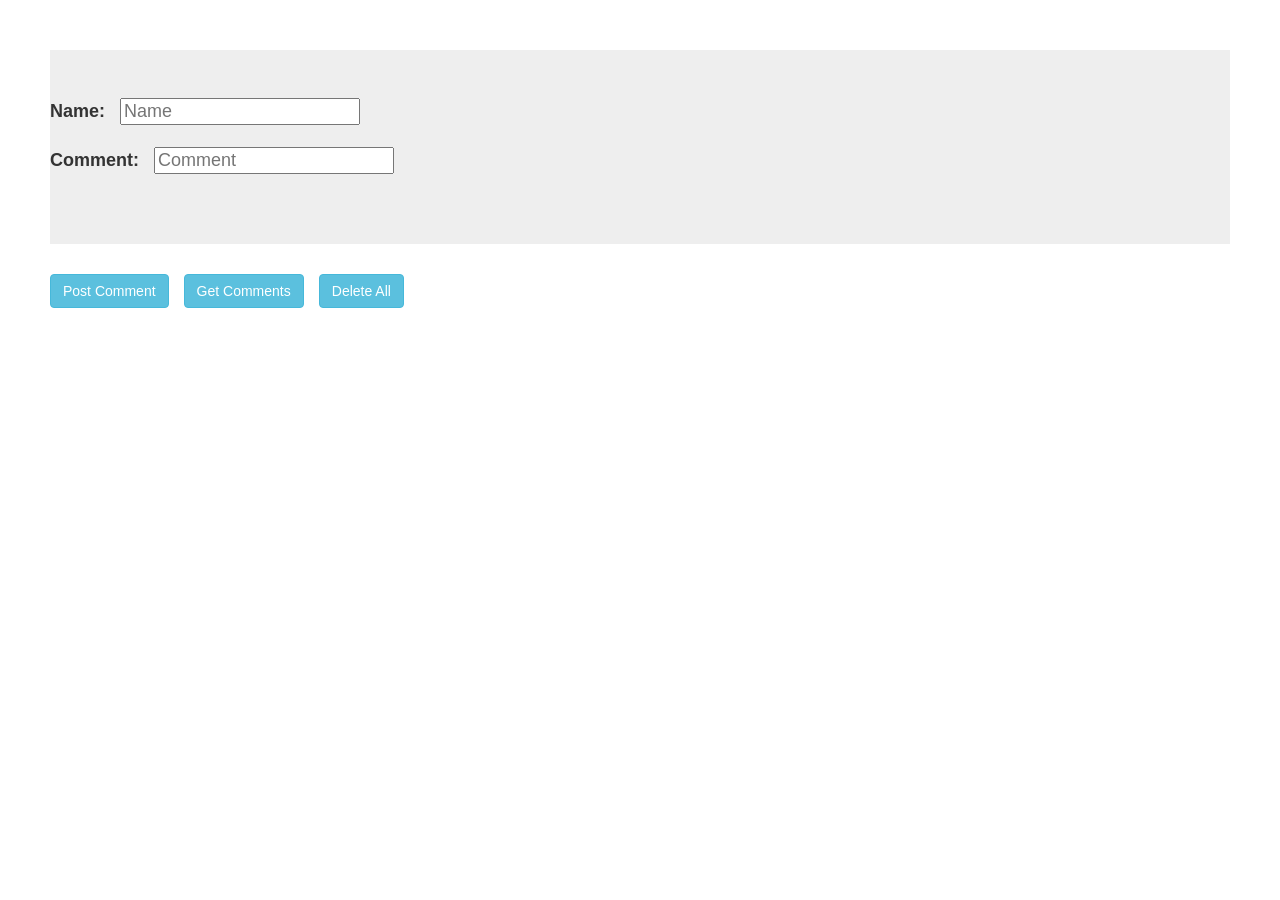
<file: midtermReview/public/index.html>
<!DOCTYPE html>
<html>
<head>
<title>Comments!</title>
<script src="https://code.jquery.com/jquery-1.10.2.js"></script>
<script src="javascripts/comments.js"></script>
<link href="https://maxcdn.bootstrapcdn.com/bootstrap/3.2.0/css/bootstrap.min.css" rel="stylesheet">
<link rel="stylesheet" type="text/css" href="stylesheets/style.css">
</head>

<body>
<form id="commentForm" action="" class="jumbotron jumbotron-fluid">
<label for="name">Name: </label><input type="text" id="name" placeholder="Name" ><br>
<label for="comment">Comment: </label><input type="text" id="comment" placeholder="Comment"><br>
</form>

<button id="postComment" class="btn btn-info">Post Comment</button>
<button id="getComments" class="btn btn-info">Get Comments</button>
<button id="deleteComments" class="btn btn-info">Delete All</button>
<div id="json"></div>
<div id="done"></div>
<div id="comments"></div>
</body>
</html>
</file>
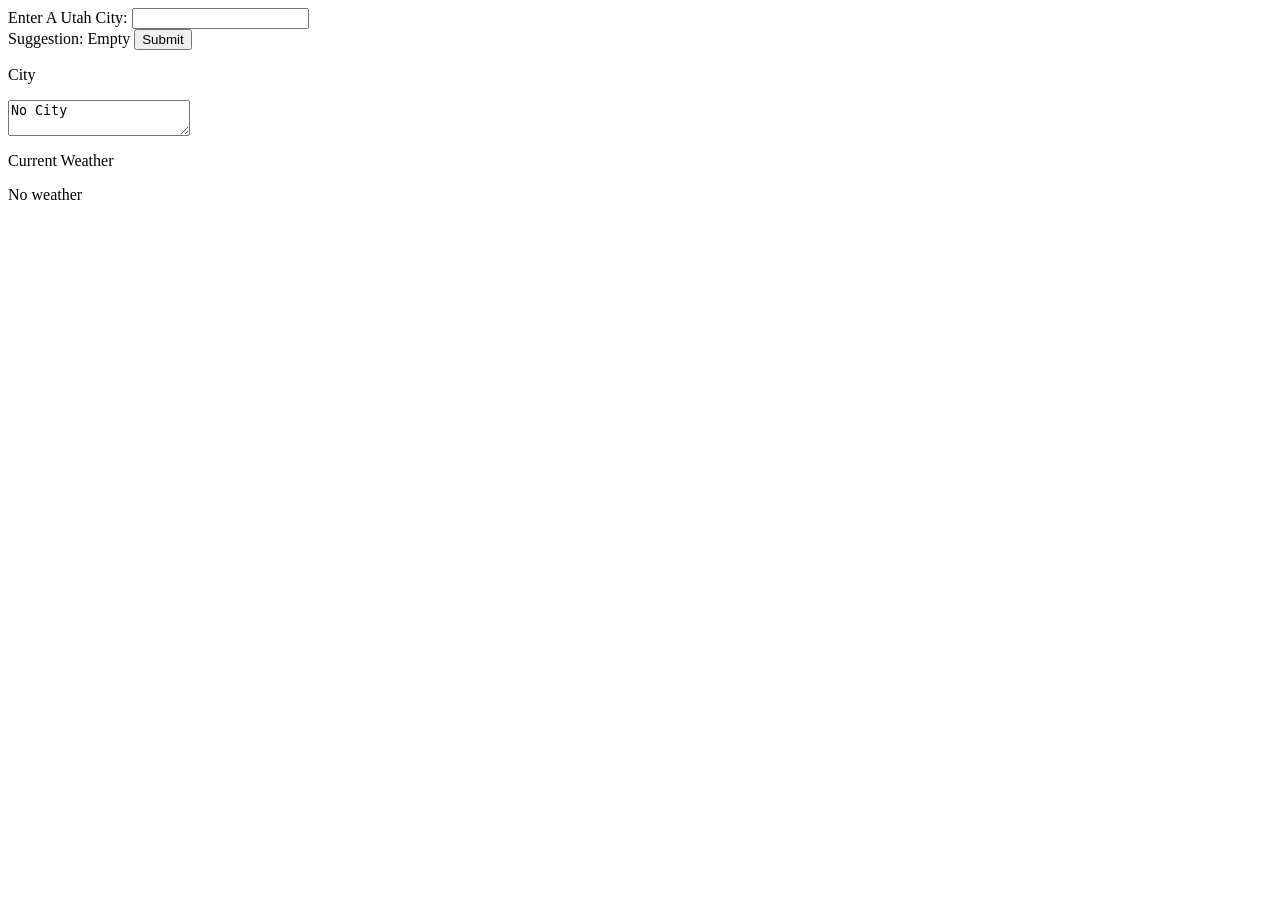
<file: UtahCities2.html>
<html>
        <head>
        <title>City Finder</title>
        <script
          src="http://code.jquery.com/jquery-3.2.1.min.js"
          integrity="sha256-hwg4gsxgFZhOsEEamdOYGBf13FyQuiTwlAQgxVSNgt4="
          crossorigin="anonymous">
        </script>
        <script>
        $(document).ready(function() {
        $( "#cityField" ).keyup(function() {
                $.getJSON("staticCity.txt",function(data) {
                console.log(data);
                console.log(data[0]);
                console.log("Got "+data[0].city);
            });
            $("#txtHint").text("Keyup "+$("#cityField").val());
        });
        });
        </script>
        </head>
        <body>
        <form>
        Enter A Utah City: <input type="text" id="cityField" value=""><br>
        Suggestion: <span id="txtHint">Empty</span>
        <input id="weatherButton" type="submit" value="Submit">
        </form>
        <p>City</p>
        <textarea id="displayCity">No City</textarea>
        <p>Current Weather</p>
        <div id="weather">No weather</div>
        
        </body>
</html>
</file>
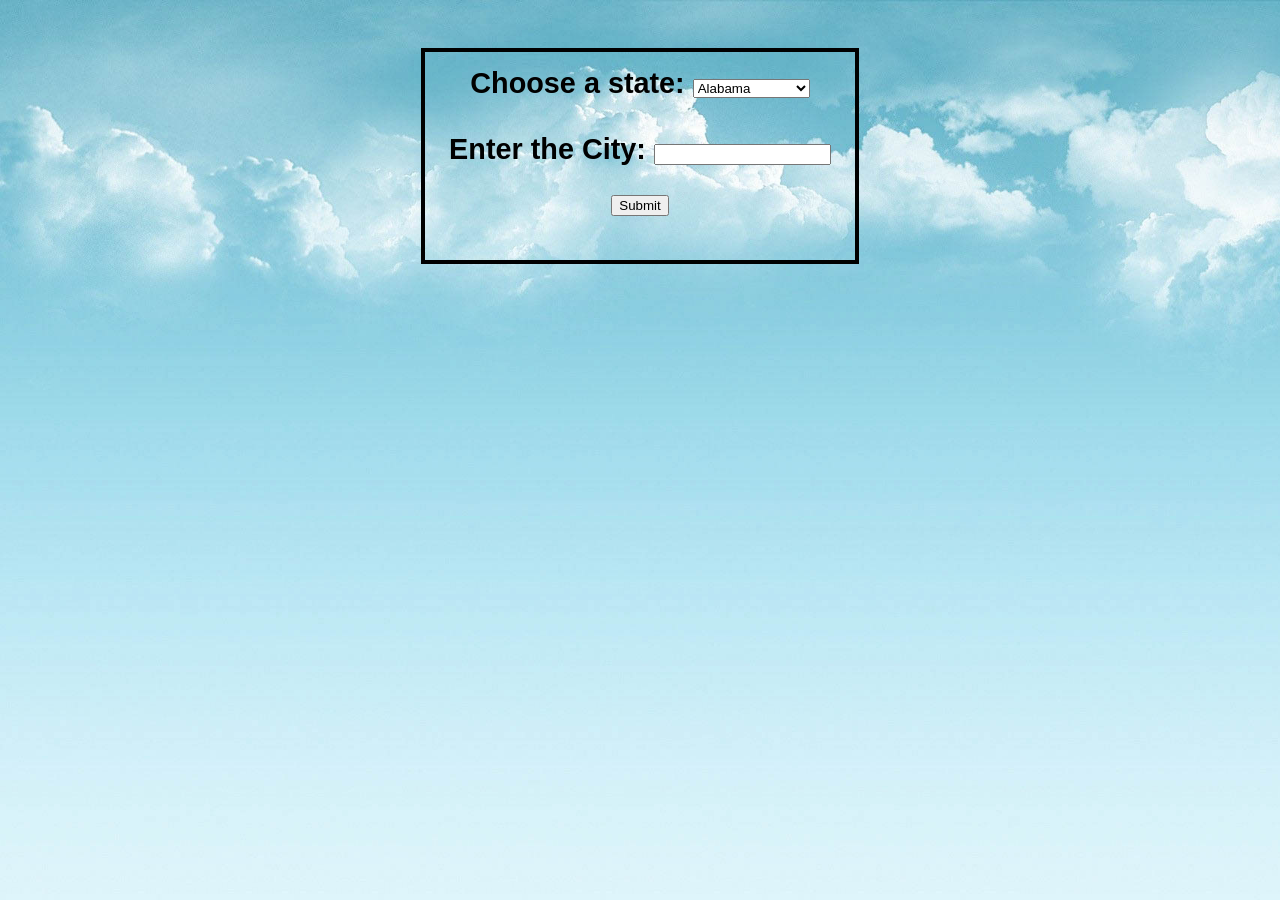
<file: weatherAlerts.html>
<html>   
    <style>
        body{
            background-image: url(weatherImage1-1-2.jpg);
            background-size: cover;
            text-align: center;
            padding: 40px 0px 0px 0px;
            font-family: sans-serif;
            font-size: 180%;
            font-weight: bold;
        }
        #weatherSection{
            border: 4px solid black;
            margin: auto;
            padding : 15px 15px 15px 15px;
            width : 400px;
        }
        #resultsSection{
            border: 4px solid black;
            padding : 15px 15px 60px 15px;
            width :400px;
            margin: auto;
        }
    </style> 
    <head>
        <title>Severe Weather Alers</title>
        
        <script
            src="http://code.jquery.com/jquery-3.2.1.min.js"
            integrity="sha256-hwg4gsxgFZhOsEEamdOYGBf13FyQuiTwlAQgxVSNgt4="
            crossorigin="anonymous">
        </script>
        
        <script>
            $(document).ready(function() 
            {
                $("#resultsSection").hide();
                $( "#cityField" ).keyup(function() 
                {
                    var url = "http://bioresearch.byu.edu/cs260/jquery/getcity.cgi?q="+$("#cityField").val();
                    $.getJSON(url,function(data)
                    {
                        var everything;
                        everything = "<ul>";
                        $.each(data, function(i,item) 
                        {
                            everything += "<li> "+data[i].city;
                        });
                        
                        everything += "</ul>";
                        $("#txtHint").html(everything);
                    });
                  
                    $("#txtHint").text("Keyup "+$("#cityField").val());
                });
                
                $("#weatherButton").click(function(e)
                {
                    $("#resultsSection").show();
                    var state = $("#stateField").val();
                    console.log(state);
                    var city = $("#cityField").val();
                    console.log(city);

                    e.preventDefault();
                    
                    var myurl= "http://api.wunderground.com/api/62526780a42db8d4/alerts/q/";
                  
                    myurl += state + "/";
                    myurl += city;                 
                    myurl += ".json";
                    console.log(myurl);
                    $.ajax(
                    {
                        url : myurl,
                        dataType : "json",
                        success : function(parsed_json) 
                        {
                            
                            var alerts = parsed_json['alerts'];
                            var alertsnum = alerts.length;
                            if(alertsnum == 0)
                            {
                                everything = "No alerts in that area!";
//                                $("weather").html("No alerts in that area!")
                            }
                            else
                            {
                                everything = "<ul>";
                                for(var i = 0; i < alertsnum; i++)
                                {
                                    everything += "<li>" + alerts[i]['description'];
                                    everything += " active until " + alerts[i]['expires'];
                                }
                                everything += "</ul>";
                            }
                            $("#weather").html(everything);
                        }
                    });
                });
            });
        </script>
    </head>   
    
    
    <body>
        <div id="weatherSection">
        <form>
            Choose a state: 
             <select id="stateField">
                <option value="AL">Alabama</option>              
                <option value="AK">Alaska</option>
                <option value="AZ">Arizona</option>
                <option value="AR">Arkansas</option>
                <option value="CA">California</option>
                <option value="CO">Colorado</option>              
                <option value="CT">Connecticut</option>
                <option value="DE">Delaware</option>
                <option value="FL">Florida</option>
                <option value="GA">Georgia</option>
                <option value="HI">Hawaii</option>              
                <option value="ID">Idaho</option>
                <option value="IL">Illinois</option>
                <option value="IN">Indiana</option>
                <option value="IA">Iowa</option>
                <option value="KS">Kansas</option>              
                <option value="KY">Kentucky</option>
                <option value="LA">Louisiana</option>
                <option value="ME">Maine</option>
                <option value="MD">Maryland</option>
                <option value="MA">Massachusetts</option>              
                <option value="MI">Michigan</option>
                <option value="MN">Minnesota</option>
                <option value="MS">Mississippi</option>
                <option value="MO">Missouri</option>
                <option value="MT">Montana</option>              
                <option value="NE">Nebraska</option>
                <option value="NV">Nevada</option>
                <option value="NH">New Hampshire</option>
                <option value="NJ">New Jersey</option>
                <option value="NM">New Mexico</option>              
                <option value="NY">New York</option>
                <option value="NC">North Carolina</option>
                <option value="ND">North Dakota</option>
                <option value="OH">Ohio</option>
                <option value="OK">Oklahoma</option>              
                <option value="OR">Oregon</option>
                <option value="PA">Pennsylvania</option>
                <option value="RI">Rhode Island</option>
                <option value="SC">South Carolina</option>
                <option value="SD">South Dakota</option>              
                <option value="TN">Tennessee</option>
                <option value="TX">Texas</option>
                <option value="UT">Utah</option>
                <option value="VT">Vermont</option>
                <option value="VA">Virginia</option>              
                <option value="WA">Washington</option>
                <option value="WV">West Virginia</option>
                <option value="WI">Wisconsin</option>
                <option value="WY">Wyoming</option>
            </select> 
            <br>
            <br>
            Enter the City: <input type="text" id="cityField" value=""><br>
            <p id= "weatherPadding"></p>
            <input id="weatherButton" type="submit" value="Submit">
        </form>
        </div>
        <p></p>            
        <div id="resultsSection">
        <p>Current Weather Alerts</p>
        <div id="weather">No weather alerts found</div>
        </div>
    </body>
</html>
</file>
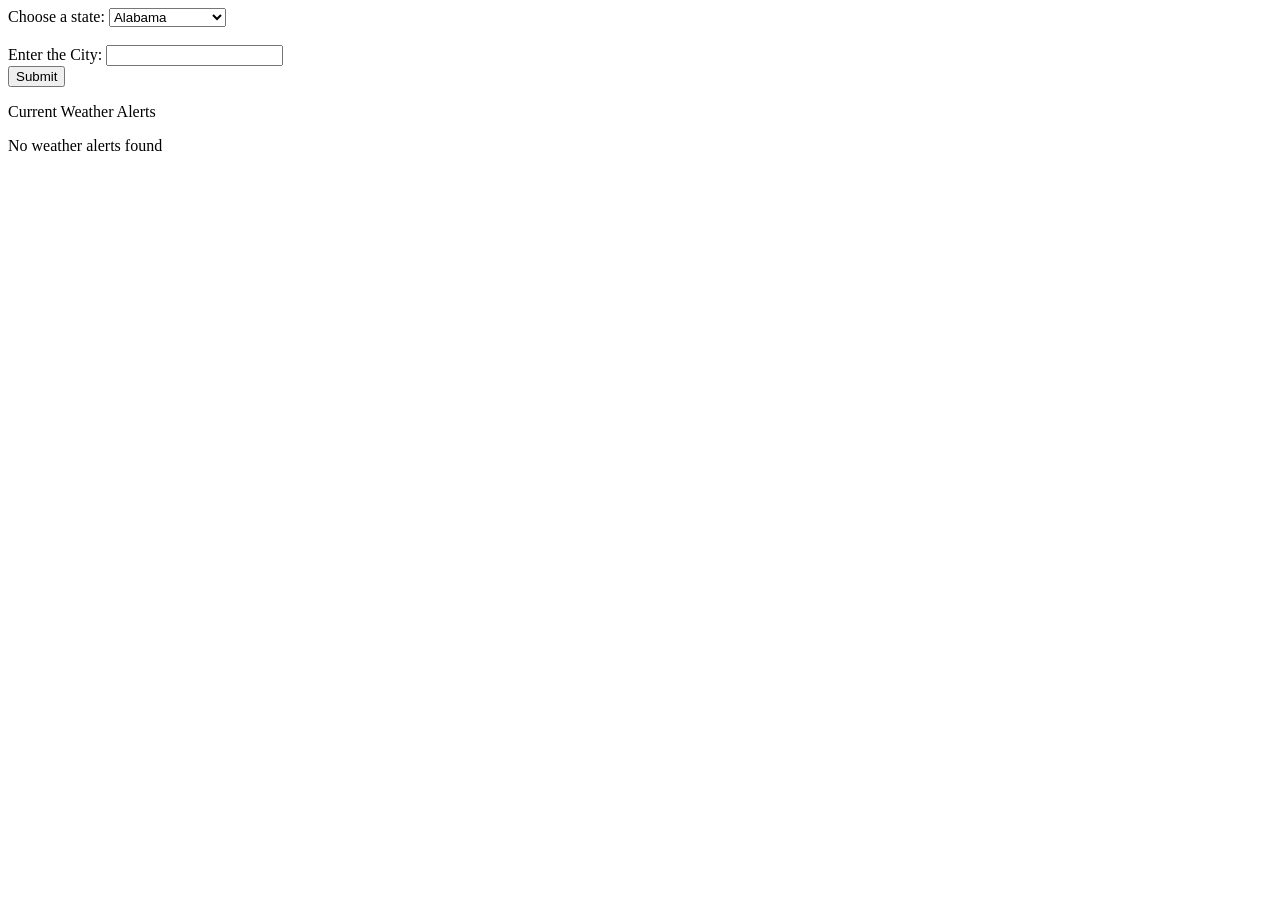
<file: weatherTest.html>
<html>    
    <head>
        <title>Severe Weather Alers</title>
        
        <script
            src="http://code.jquery.com/jquery-3.2.1.min.js"
            integrity="sha256-hwg4gsxgFZhOsEEamdOYGBf13FyQuiTwlAQgxVSNgt4="
            crossorigin="anonymous">
        </script>
        
        <script>
            $(document).ready(function() 
            {
                $( "#cityField" ).keyup(function() 
                {
                    var url = "http://bioresearch.byu.edu/cs260/jquery/getcity.cgi?q="+$("#cityField").val();
                    $.getJSON(url,function(data)
                    {
                        var everything;
                        everything = "<ul>";
                        $.each(data, function(i,item) 
                        {
                            everything += "<li> "+data[i].city;
                        });
                        
                        everything += "</ul>";
                        $("#txtHint").html(everything);
                    });
                  
                    $("#txtHint").text("Keyup "+$("#cityField").val());
                });
                
                $("#weatherButton").click(function(e)
                {
                    var state = $("#stateField").val();
                    console.log(state);
                    var city = $("#cityField").val();
                    console.log(city);

                    e.preventDefault();
                    
                    var myurl= "http://api.wunderground.com/api/62526780a42db8d4/alerts/q/";
                  
                    myurl += state + "/";
                    myurl += city;                 
                    myurl += ".json";
                    console.log(myurl);
                    $.ajax(
                    {
                        url : myurl,
                        dataType : "json",
                        success : function(parsed_json) 
                        {
                            
                            var alerts = parsed_json['alerts'];
                            var alertsnum = alerts.length;
                            if(alertsnum == 0)
                            {
                                everything = "No alerts in that area!";
//                                $("weather").html("No alerts in that area!")
                            }
                            else
                            {
                                everything = "<ul>";
                                for(var i = 0; i < alertsnum; i++)
                                {
                                    everything += "<li>" + alerts[i]['description'];
                                    everything += " active until " + alerts[i]['expires'];
                                }
                                everything += "</ul>";
                            }
                            $("#weather").html(everything);
                        }
                    });
                });
            });
        </script>
    </head>   
    
    
    <body>
        <div id="weatherSection">
        <form>
            Choose a state: 
             <select id="stateField">
                <option value="AL">Alabama</option>              
                <option value="AK">Alaska</option>
                <option value="AZ">Arizona</option>
                <option value="AR">Arkansas</option>
                <option value="CA">California</option>
                <option value="CO">Colorado</option>              
                <option value="CT">Connecticut</option>
                <option value="DE">Delaware</option>
                <option value="FL">Florida</option>
                <option value="GA">Georgia</option>
                <option value="HI">Hawaii</option>              
                <option value="ID">Idaho</option>
                <option value="IL">Illinois</option>
                <option value="IN">Indiana</option>
                <option value="IA">Iowa</option>
                <option value="KS">Kansas</option>              
                <option value="KY">Kentucky</option>
                <option value="LA">Louisiana</option>
                <option value="ME">Maine</option>
                <option value="MD">Maryland</option>
                <option value="MA">Massachusetts</option>              
                <option value="MI">Michigan</option>
                <option value="MN">Minnesota</option>
                <option value="MS">Mississippi</option>
                <option value="MO">Missouri</option>
                <option value="MT">Montana</option>              
                <option value="NE">Nebraska</option>
                <option value="NV">Nevada</option>
                <option value="NH">New Hampshire</option>
                <option value="NJ">New Jersey</option>
                <option value="NM">New Mexico</option>              
                <option value="NY">New York</option>
                <option value="NC">North Carolina</option>
                <option value="ND">North Dakota</option>
                <option value="OH">Ohio</option>
                <option value="OK">Oklahoma</option>              
                <option value="OR">Oregon</option>
                <option value="PA">Pennsylvania</option>
                <option value="RI">Rhode Island</option>
                <option value="SC">South Carolina</option>
                <option value="SD">South Dakota</option>              
                <option value="TN">Tennessee</option>
                <option value="TX">Texas</option>
                <option value="UT">Utah</option>
                <option value="VT">Vermont</option>
                <option value="VA">Virginia</option>              
                <option value="WA">Washington</option>
                <option value="WV">West Virginia</option>
                <option value="WI">Wisconsin</option>
                <option value="WY">Wyoming</option>
            </select> 
            <br>
            <br>
            Enter the City: <input type="text" id="cityField" value=""><br>
            
            <input id="weatherButton" type="submit" value="Submit">
        </form>            
        
        <p>Current Weather Alerts</p>
        <div id="weather">No weather alerts found</div>
        </div>
    </body>
</html>
</file>
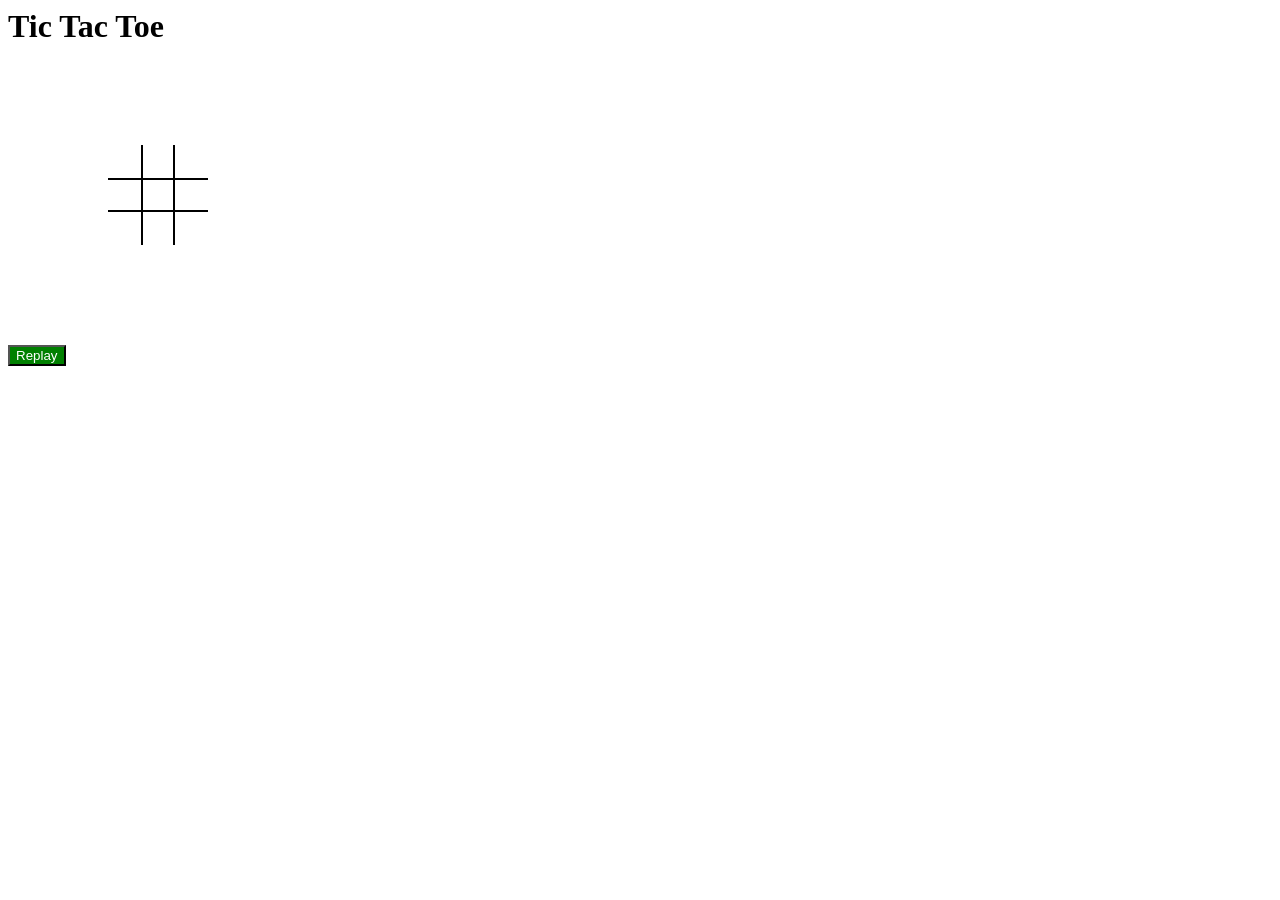
<file: Creative Project 1/ticTacToeJaxon.html>
<html>
    <style>
        table {
        width: 100px;
        height: 100px;
        border-collapse: collapse;
        margin: 100px;
        }

        td {
        width: 33.3333%;
        height: 33.3333%;
        border: 2px solid black;
        text-align: center;
        }

        tr:first-of-type td {
        border-top-color: transparent;
        }

        tr:last-of-type td {
        border-bottom-color: transparent;
        }

        td:first-of-type {
        border-left-color: transparent;
        }

        td:last-of-type {
        border-right-color: transparent;
        }

        button {
        background-color: green;
        color: white;
        }
    </style>
    <script>
    window.onload = function() { //set all td elements' onclick = markCell f(x)
        var cells = document.getElementsByTagName('td');
        for (var i = 0; i < cells.length; i++) {
        var cell = cells[i];
        cell.onclick = updateBoard; 
        }
    }
    
    var squaresFilled = 0;
    var marksArray = ['X', 'O'];
    var winner;

    
    function isGameOver(cell) {
        var mark = cell.innerHTML;   
        var winning_patterns = cell.classList; //the cell is grouped with other cells it can with with
        var pattern;
        //this loop checks each winning pattern the current cell is a part of to see if the patterns are full
        for(var i=0; i<winning_patterns.length; i++) {
        pattern = document.getElementsByClassName(winning_patterns[i]);
        if(isPatternMatching(pattern, mark)) {
            winner = mark;
        document.getElementById("result").innerHTML = "Game Over. Player " + mark + " wins!"; //might not work with images
        return true;
        }
        }
        
        if(squaresFilled == 9) {
    document.getElementById("result").innerHTML = "BOOOO! Game Ends in a tie"
        return true;
        }
        else {
        return false
        }
    }

    function change()
    {
        
    }
    
    function isPatternMatching(p, mark) {
    var matching = true; 
        for(var i=0; i<p.length; i++) {
        if(p[i].innerHTML != mark) 
        matching = false;
        }
        return matching;
    }
    
    function updateBoard(e) {
    var cell = event.srcElement;
    markCell(cell);
        if(isGameOver(cell)) {
        document.getElementById("replay").innerHTML = "Replay";
        //display button to play again
        }
    }

    function markCell(cell) {
        var mark = marksArray[squaresFilled % 2];
        if(cell.innerHTML != "")
        return;
        cell.innerHTML = mark;
        squaresFilled++;
    }

    </script>

    <body>
    <h1>Tic Tac Toe</h1>
    <h3 id="result"></h3>
    <table id="gameboard">
        <tr>
        <td class="row1 col1 diag-lr"></td> <!-- diag-lr = the diagonal left to right -->
        <td class="row1 col2"></td>
        <td class="row1 col3 diag-rl"></td>
        </tr>
        <tr>
        <td class="row2 col1"></td>
        <td class="row2 col2 diag-lr diag-rl"></td>
        <td class="row2 col3"></td>
        </tr>
        <tr>
        <td class="row3 col1 diag-rl"></td>
        <td class="row3 col2"></td>
        <td class="row3 col3 diag-lr"></td>
        </tr>
    </table>
    
    <button type="button" onclick="alert('Hello world!')">Replay</button>
    </body>
</html>
</file>
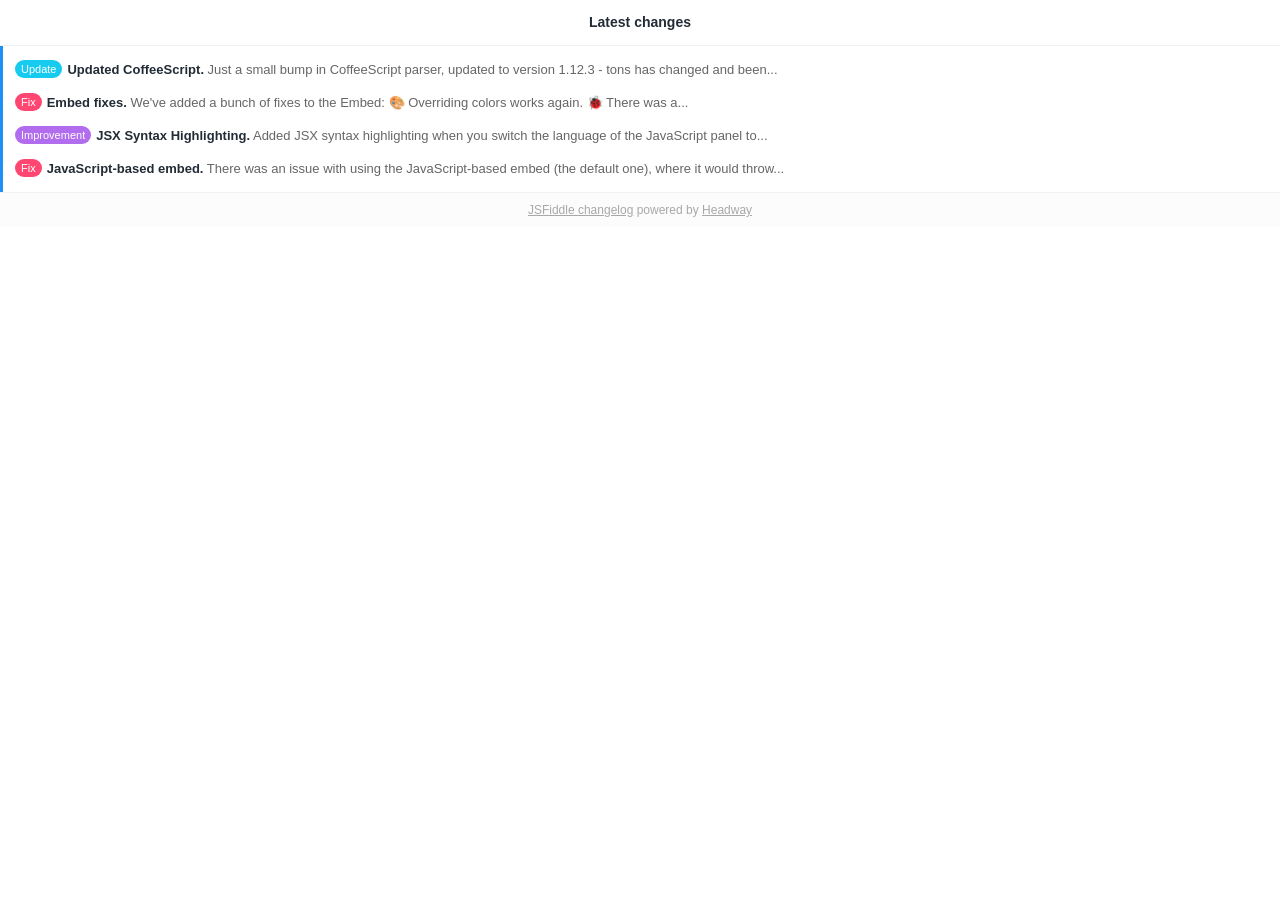
<file: Creative Project 1/ticTacToeFinalGame_files/1xGMJQ.html>
<!DOCTYPE html>
<!-- saved from url=(0041)https://headway-widget.net/widgets/1xGMJQ -->
<html><head><meta http-equiv="Content-Type" content="text/html; charset=UTF-8">
    
    <style>
      *{box-sizing:border-box}*,body,button,input,select,textarea{-webkit-font-smoothing:antialiased;text-rendering:optimizeLegibility;-moz-osx-font-smoothing:grayscale}body,html{height:100vh}html{font-family:-apple-system,BlinkMacSystemFont,"Segoe UI",Helvetica,Arial,sans-serif,"Apple Color Emoji","Segoe UI Emoji","Segoe UI Symbol";-webkit-text-size-adjust:100%;-ms-text-size-adjust:100%;text-size-adjust:100%}body{font-family:-apple-system,BlinkMacSystemFont,"Segoe UI",Helvetica,Arial,sans-serif,"Apple Color Emoji","Segoe UI Emoji","Segoe UI Symbol";font-size:13px;overflow:hidden}body,h2,h3,p{padding:0;margin:0}p{font-size:13px}h2,h3{font-weight:600;font-size:.9rem}.outercont{color:#222c36}.outercont .cont{overflow:hidden;position:relative;height:100vh;width:100vw}.outercont .innercont{-webkit-transform:translate(0);transform:translate(0);overflow:hidden;position:absolute;left:0;-webkit-transition:all .3s;transition:all .3s;will-change:left;width:200vw}.outercont .innercont .logDetails,.outercont .innercont .logListCont{width:100vw;float:left;overflow:hidden}.outercont .innercont .slideCont{padding:16px}.outercont .innercont .slideCont .slideBody .label{margin-bottom:10px}.outercont .innercont .slideCont .slideBody p{margin-bottom:10px;line-height:19px;color:#222c36;clear:both}.outercont .innercont .slideCont .slideBody p a{color:#3778ff}.outercont .innercont .slideCont .slideBody p:last-child{margin-bottom:0}.outercont .innercont .slideCont .slideBody ul{clear:both;padding:0;margin:10px 0 10px 15px;line-height:22px}.outercont .innercont .logDetailsItem{position:relative}.outercont .innercont .logItem{display:block;line-height:19px;padding:7px 16px 7px 12px;color:#666;text-decoration:none;border-left:3px solid #3778ff}.outercont .innercont .logItem.read{border-left:0;padding:7px 15px}.outercont .innercont .logItem:first-child{padding-top:14px}.outercont .innercont .logItem:last-child{padding-bottom:14px}.outercont .innercont .logItem:hover strong{text-decoration:underline}.outercont .innercont strong{color:#222c36;font-weight:600}.outercont .innercont .back{position:absolute;top:0;left:0;display:block;height:46px;width:30px;opacity:.25}.outercont .innercont .back:after,.outercont .innercont .back:before{content:"";height:12px;width:1px;display:block;background:#222c36;position:absolute;left:17px}.outercont .innercont .back:before{-webkit-transform:rotate(45deg);transform:rotate(45deg);top:14px}.outercont .innercont .back:after{-webkit-transform:rotate(-45deg);transform:rotate(-45deg);bottom:12px}.outercont .innercont h3{text-align:center;border-bottom:1px solid #f1f1f1;font-weight:600;font-size:14px;padding:15px 23px;line-height:15px}.outercont .innercont .link{margin:15px 0 5px}.outercont .innercont .link a{color:#3778ff;font-weight:bold;text-decoration:none;display:inline-block}.outercont .innercont .seeMore{background:#fcfcfc;color:#a8a8a8;font-size:12px;text-align:center;border-top:1px solid #f1f1f1;height:35px;line-height:35px;border-radius:0 0 4px 4px}.outercont .innercont .seeMore a{color:#a8a8a8}.outercont .innercont .label{border-radius:10px;color:#fff;font-size:11px;padding:0 6px;height:18px;line-height:18px;margin-right:5px;float:left}.outercont .innercont .label.category_{display:none}.outercont .innercont .label.category_1{background:#3778ff}.outercont .innercont .label.category_2{background:#b26cee}.outercont .innercont .label.category_3{background:#ff4772}.outercont .innercont .label.category_4{background:#17caf0}.outercont .innercont .label.category_5{background:#3aaa55}.outercont .innercont .label.category_6{background:#ffc505}.outercont .innercont .label.category_7{background:#7290df}.outercont .innercont .label.category_8{background:#94cd1b}.outercont .innercont .label.category_9{background:#ba68db}.outercont .innercont .label.category_10{background:#846eff}
    </style>
    <script>
      (function(){var t,e=function(t,e){return function(){return t.apply(e,arguments)}},s=function(t,e){function s(){this.constructor=t}for(var o in e)n.call(e,o)&&(t[o]=e[o]);return s.prototype=e.prototype,t.prototype=new s,t.__super__=e.prototype,t},n={}.hasOwnProperty;t=function(){function t(){this.log=e(this.log,this)}return t.prototype.pushMessage=function(t,e){return null==e&&(e={}),window.parent.postMessage([t,e],"*")},t.prototype.addEvent=function(t,e,s,n){return null==n&&(n=!1),t.addEventListener(e,s,n)},t.prototype.setStyles=function(t,e){var s,n;n=[];for(s in e)n.push(t.style[s]=e[s]);return n},t.prototype.log=function(){if(this.options.debug)return console.log("[Headway Debug]",arguments)},t}(),this.App=function(t){function n(t){this.applyTranslations=e(this.applyTranslations,this),this.moveScreenTo=e(this.moveScreenTo,this),this.replaceBaseUrl=e(this.replaceBaseUrl,this),this.setDetailsHeight=e(this.setDetailsHeight,this),this.setListHeight=e(this.setListHeight,this),this.markItems=e(this.markItems,this),this.logsExpired=e(this.logsExpired,this),this.countUnseenItems=e(this.countUnseenItems,this),this.countItems=e(this.countItems,this),this.storeSeenItems=e(this.storeSeenItems,this),this.getCurrentIds=e(this.getCurrentIds,this),this.setSeenIds=e(this.setSeenIds,this),this.setReadIds=e(this.setReadIds,this),this.setupDefaults=e(this.setupDefaults,this),this.options=t,this.elements={logItems:document.querySelectorAll(".logItem"),backLinks:document.querySelectorAll(".back"),logListCont:document.querySelector(".logListCont"),logDetailsItem:document.querySelectorAll(".logDetailsItem"),innercont:document.querySelector(".innercont"),title:document.querySelector("h3"),readMore:document.querySelector(".link a"),seeMore:document.querySelector(".seeMore a")},this.storageKey,this.currentCount,this.badgeCount,this.storageIds,this.current={data:null},this.setupDefaults(),this.log("App.constructor",this.options,this.elements,this.storageKey,this.currentCount,this.badgeCount,this.storageIds,this.current)}return s(n,t),n.prototype.setupDefaults=function(){var t,e,s,n,o,r,i,a,l;for(a=this.elements.logItems,t=function(t){return function(e,s){return e.addEventListener("click",function(n){return n.stopPropagation(),n.preventDefault(),t.moveScreenTo(-100),t.setDetailsHeight(s),t.currentCount>=0&&!e.dataset.read&&t.storageIds.read.indexOf(e.dataset.id)<0&&(t.currentCount=t.currentCount-1,t.setReadIds(e.dataset.id),t.markItems("read")),t.pushMessage("setAction",{event:"onShowDetails"})})}}(this),s=e=0,o=a.length;e<o;s=++e)i=a[s],t(i,s);for(l=this.elements.backLinks,n=0,r=l.length;n<r;n++)i=l[n],i.addEventListener("click",function(t){return function(e){return e.stopPropagation(),e.preventDefault(),t.moveScreenTo(0),t.setListHeight()}}(this));if(this.setListHeight(),this.elements.logItems.length>0)return window.addEventListener("message",function(t){return function(e){var s,n;if(n=e.data[0],s=e.data[1],"opened"===n&&(t.storeSeenItems(),t.pushMessage("setBadge",{counter:0,softHide:!0,options:t.options})),"closed"===n&&(t.moveScreenTo(0),t.setListHeight()),"ready"===n)return t.options.debug=s.options.debug,t.options.baseUrl=s.options.baseUrl,t.current.data=s,t.storageKey=t.current.data.host,t.storageIds=s.storage,t.currentCount=t.countItems("read"),t.badgeCount=t.countUnseenItems(),t.markItems("read"),t.markItems("seen"),t.applyTranslations(),null!=t.elements.seeMore&&t.options.baseUrl&&(t.elements.seeMore.href=t.options.baseUrl),t.log("App.setupDefaults#ready",e.data),t.pushMessage("widgetReady",{counter:t.badgeCount,softHide:!0,options:t.options})}}(this))},n.prototype.setReadIds=function(t){var e,s;return s="HW_readItems",this.storageIds.read.push(t),e=this.storageIds.read.join(","),this.pushMessage("setStorage",{key:s,ids:e})},n.prototype.getIds=function(t){return this.storageIds[t]},n.prototype.setSeenIds=function(t){var e;return e="HW_seenItems",t=t.join(","),this.pushMessage("setStorage",{key:e,ids:t})},n.prototype.getCurrentIds=function(){var t;return t=Array.prototype.slice.call(this.elements.logItems),t.map(function(t){return t.dataset.id})},n.prototype.storeSeenItems=function(){var t,e,s,n;for(s=Array.prototype.slice.call(this.elements.logItems),this.storageIds.seen=this.storageIds.seen.slice(0,20),t=0,n=s.length;t<n;t++)e=s[t],this.storageIds.seen.indexOf(e.dataset.id)<0&&this.storageIds.seen.push(e.dataset.id);return this.setSeenIds(this.storageIds.seen)},n.prototype.countItems=function(t){var e,s,n,o,r,i,a;if(s=0,this.log("App.countItems("+t+")",this.storageIds),null!=(a=this.storageIds)?a[t]:void 0){for(o=this.storageIds[t],e=this.getCurrentIds(),n=e.map(function(t){return o.indexOf(t)>=0}),r=0,i=n.length;r<i;r++)n[r]||(s+=1);this.log("App.countItems#storageIds["+t+"]",e,n)}return s},n.prototype.countUnseenItems=function(){var t,e,s;return s=this.countItems("seen"),e=this.logsExpired(),t=s,e&&(t=0),t},n.prototype.logsExpired=function(){var t,e,s,n,o,r;return e=this.options.expireAfter||9999,n=this.elements.logItems[0],o=n.dataset.date,s=new Date(o),t=new Date,r=Math.abs(t.getTime()-s.getTime()),Math.floor(r/864e5)>=e},n.prototype.markItems=function(t){var e,s,n,o,r,i;if(n=this.getIds(t),n.length>0){for(i=[],e=0,r=n.length;e<r;e++)s=n[e],s?(o=document.querySelector("*[data-id='"+s+"']"),null!=o&&(o.dataset[t]=!0),i.push(null!=o?o.classList.add(t):void 0)):i.push(void 0);return i}},n.prototype.setListHeight=function(){return this.pushMessage("setHeight",{height:this.elements.logListCont.offsetHeight})},n.prototype.setDetailsHeight=function(t){var e,s,n,o,r,i;for(i=this.elements.logDetailsItem,n=0,r=i.length;n<r;n++)o=i[n],this.setStyles(o,{display:"none"});return s=this.elements.logDetailsItem[t].querySelector("noscript"),s&&(e=s.innerHTML,e=e.replace(/&gt;/g,">").replace(/&lt;/g,"<").replace(/&amp;/g,"&"),s.parentNode.innerHTML=e,this.applyTranslations(),this.addTargetBlank(this.elements.logDetailsItem[t]),this.replaceBaseUrl(this.elements.logDetailsItem[t])),this.setStyles(this.elements.logDetailsItem[t],{display:"block"}),this.pushMessage("setHeight",{height:this.elements.logDetailsItem[t].offsetHeight})},n.prototype.replaceBaseUrl=function(t){var e,s;if(s=t.querySelector(".link a"),this.options.baseUrl&&null!=s)return e=s.dataset.path,s.href=this.options.baseUrl+e},n.prototype.addTargetBlank=function(t){var e,s,n,o,r;for(o=t.querySelectorAll(".slideBody a"),r=[],e=0,s=o.length;e<s;e++)n=o[e],n.target="_blank",r.push(n.rel="noopener noreferrer");return r},n.prototype.moveScreenTo=function(t){return this.setStyles(this.elements.innercont,{left:t+"%"})},n.prototype.applyTranslations=function(){var t,e,s,n,o,r,i,a,l;if(this.current.data.options.translations){if(a=this.current.data.options.translations,null!=a.title&&(this.elements.title.textContent=a.title),null!=a.labels){r=a.labels;for(e in r)for(l=r[e],n=document.querySelectorAll("*[data-label-value='"+e+"']"),t=0,o=n.length;t<o;t++)s=n[t],s.textContent=l}if(null!=a.readMore)return null!=(i=this.elements.readMore)?i.textContent=a.readMore:void 0}},n}(t)}).call(this);
    </script>
    <script type="text/javascript">
      var HW_config =  {"badgeDelay":3,"softHide":true,"eyecatcher":false,"expireAfter":null}

      document.addEventListener("DOMContentLoaded", function(){
        new App(HW_config);
      }, false);
    </script>

      <style>
        .outercont .innercont .link a {
          color: #1C90F3;
        }

        .outercont .innercont .slideCont .slideBody p a {
          color: #1C90F3;
        }

        .outercont .innercont .logItem {
          border-left-color: #1C90F3;
        }
      </style>
  </head>
  <body>
    <div class="outercont">
      <div class="cont">
        <div class="innercont">
          <div class="logListCont">
  <h3>Latest changes</h3>
  <div class="logList">
    <a href="https://headway-widget.net/widgets/1xGMJQ#" class="logItem seen" data-id="16265" data-date="2017-02-13 13:08:09 UTC" data-seen="true">
  <span class="label category_4" data-label-value="update">Update</span>
  <strong>Updated CoffeeScript.</strong>
  Just a small bump in CoffeeScript parser, updated to version 1.12.3 - tons has changed and been...
</a> <!-- /logItem -->
<a href="https://headway-widget.net/widgets/1xGMJQ#" class="logItem seen" data-id="13381" data-date="2016-12-14 11:24:28 UTC" data-seen="true">
  <span class="label category_3" data-label-value="fix">Fix</span>
  <strong>Embed fixes.</strong>
  We've added a bunch of fixes to the Embed:

🎨 Overriding colors works again.

🐞 There was a...
</a> <!-- /logItem -->
<a href="https://headway-widget.net/widgets/1xGMJQ#" class="logItem seen" data-id="9678" data-date="2016-10-06 19:49:23 UTC" data-seen="true">
  <span class="label category_2" data-label-value="improvement">Improvement</span>
  <strong>JSX Syntax Highlighting.</strong>
  Added JSX syntax highlighting when you switch the language of the JavaScript panel to...
</a> <!-- /logItem -->
<a href="https://headway-widget.net/widgets/1xGMJQ#" class="logItem seen" data-id="9011" data-date="2016-09-21 15:47:33 UTC" data-seen="true">
  <span class="label category_3" data-label-value="fix">Fix</span>
  <strong>JavaScript-based embed.</strong>
  There was an issue with using the JavaScript-based embed (the default one), where it would throw...
</a> <!-- /logItem -->

  </div> <!-- /logList -->
  <div class="seeMore">
    <a target="_blank" rel="noopener noreferrer" href="http://changelog.jsfiddle.net/">JSFiddle changelog</a>
      powered by <a target="_blank" href="https://headwayapp.co/?utm_medium=widget&amp;utm_source=JSFiddle" rel="noopener noreferrer">Headway</a>
  </div>
</div> <!-- /logListCont -->

<div class="logDetails">
  <div class="logDetailsItem">
  <a href="https://headway-widget.net/widgets/1xGMJQ#back" class="back"></a>
  <h3>Updated CoffeeScript</h3>
  <div class="slideCont">
    <div class="slideBody">
      <noscript>
        &lt;span class="label category_4" data-label-value="update"&gt;Update&lt;/span&gt;
        &lt;p&gt;Just a small bump in CoffeeScript parser, updated to version 1.12.3 - tons has changed and been fixed since 1.10.0. More on &lt;a href="http://coffeescript.org/#changelog" target="_blank" rel="noopener noreferrer"&gt;coffeescript.org&lt;/a&gt;.&lt;/p&gt;
      </noscript>
    </div>
  </div> <!-- /slideCont -->
</div> <!-- /logDetailsItem -->
<div class="logDetailsItem">
  <a href="https://headway-widget.net/widgets/1xGMJQ#back" class="back"></a>
  <h3>Embed fixes</h3>
  <div class="slideCont">
    <div class="slideBody">
      <noscript>
        &lt;span class="label category_3" data-label-value="fix"&gt;Fix&lt;/span&gt;
        &lt;p&gt;We've added a bunch of fixes to the Embed:&lt;/p&gt;
&lt;ol&gt;
&lt;li&gt;&lt;p&gt;🎨 Overriding colors works again.
&lt;img src="https://cloud.headwayapp.co/changelogs_images/images/small/000/001/761-a68cad8f71c47fa79b88489e0fe26c1164aa871a.png" width="308" height="150"&gt;&lt;/p&gt;&lt;/li&gt;
&lt;li&gt;&lt;p&gt;🐞 There was a problem when the &lt;strong&gt;Results&lt;/strong&gt; tab would not have the correct height if embedded as the first tab in order. This is now working as expected.&lt;/p&gt;&lt;/li&gt;
&lt;/ol&gt;
      </noscript>
    </div>
      <p class="link"><a target="_blank" href="http://changelog.jsfiddle.net/embed-fixes-13381" data-path="/embed-fixes-13381" rel="noopener noreferrer">Read the whole post</a></p>
  </div> <!-- /slideCont -->
</div> <!-- /logDetailsItem -->
<div class="logDetailsItem">
  <a href="https://headway-widget.net/widgets/1xGMJQ#back" class="back"></a>
  <h3>JSX Syntax Highlighting</h3>
  <div class="slideCont">
    <div class="slideBody">
      <noscript>
        &lt;span class="label category_2" data-label-value="improvement"&gt;Improvement&lt;/span&gt;
        &lt;p&gt;Added &lt;b&gt;JSX syntax highlighting&lt;/b&gt; when you switch the language of the JavaScript panel to &lt;b&gt;Babel&lt;/b&gt;.&lt;/p&gt;&lt;p&gt;Additionally bumped CodeMirror version from 5.9.0 to 5.19.0 – they sure update it a lot!&lt;/p&gt;
      </noscript>
    </div>
  </div> <!-- /slideCont -->
</div> <!-- /logDetailsItem -->
<div class="logDetailsItem">
  <a href="https://headway-widget.net/widgets/1xGMJQ#back" class="back"></a>
  <h3>JavaScript-based embed</h3>
  <div class="slideCont">
    <div class="slideBody">
      <noscript>
        &lt;span class="label category_3" data-label-value="fix"&gt;Fix&lt;/span&gt;
        &lt;p&gt;There was an issue with using the JavaScript-based embed (the default one), where it would throw an error when no-protocol was defined as the URL.&lt;/p&gt;&lt;p&gt;Sorry for the trouble.&lt;/p&gt;
      </noscript>
    </div>
  </div> <!-- /slideCont -->
</div> <!-- /logDetailsItem -->

</div> <!-- /logDetails -->

        </div> <!-- /innercont -->
      </div> <!-- /cont -->
    </div> <!-- /outercont -->
  

</body></html>
</file>
<file: midtermReview/public/stylesheets/style.css>
body {
  padding: 50px;
  font: 18px Arial;
}

a {
  color: #00B7FF;
}

form {
  padding : 0px 0px 15px 0px;
}

label{
  padding : 0px 15px 20px 0px;
}

.btn{
  margin-right: 10px;
  margin-bottom:  30px;
}

#done{
  margin-bottom: 10px;
}

#json{
  margin-bottom: 5px;
}
</file>
